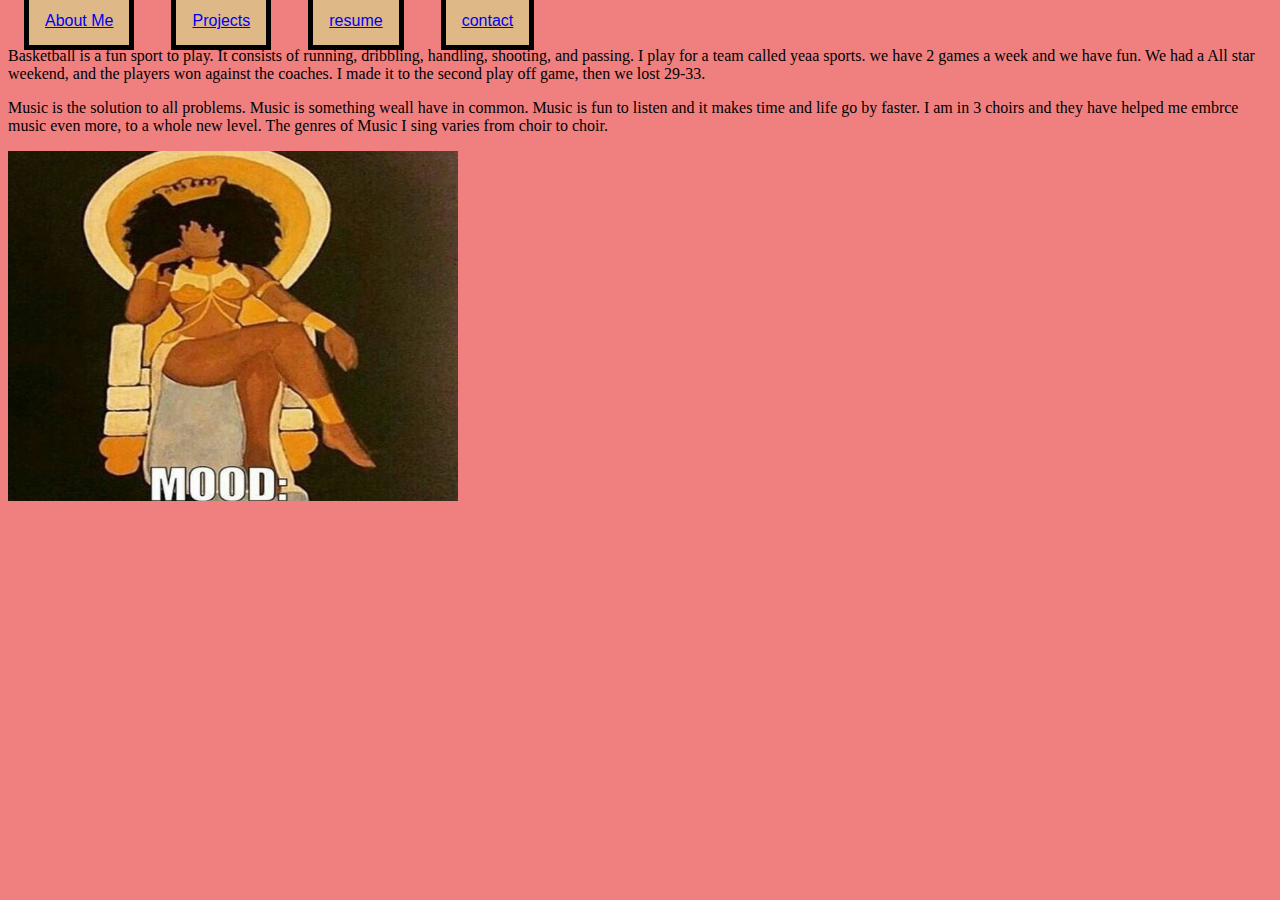
<file: about.html>
<!DOCTYPE html>
<html lang="en">
<head>
    <meta charset="UTF-8">
    <meta name="viewport" content="width=device-width, initial-scale=1.0">
    <meta http-equiv="X-UA-Compatible" content="ie=edge">
    <title>Document</title>
    <link href="portfoliostyle.css" rel="stylesheet">
    <link href="https://fonts.googleapis.com/css?family=Merienda|Permanent+Marker" rel="stylesheet">

</head>
<body>
    <nav>
      <a href="about.html">About Me</a>  
      <a href="projects.html">Projects</a>
      <a href="resume.html">resume</a>
      <a href="contact.html">contact</a>
     
    </nav>
    <p id="Basketball">
        Basketball is a fun sport to play. It consists of running, dribbling, handling, shooting, 
        and passing. I play for a team called yeaa sports. we have 2 games a week and we have fun.
        We had a All star weekend, and the players won against the coaches. I made it to the 
        second play off game, then we lost 29-33. 
     </p>
     <p id="Music">
        Music is the solution to all problems. Music is something weall have in common.
        Music is fun to listen and it makes time and life go by faster. I am in 3 choirs and 
        they have helped me embrce music even more, to a whole new level. The genres of Music
        I sing varies from choir to choir.
             </p>
<aside>
    <img id="picture"src="c69c57404bb0fdbb672566ede30d32cb--natural-hair-art-black-is-beautiful.jpg" height=350px width=450px />
</aside>
</body>
</html>
</file>
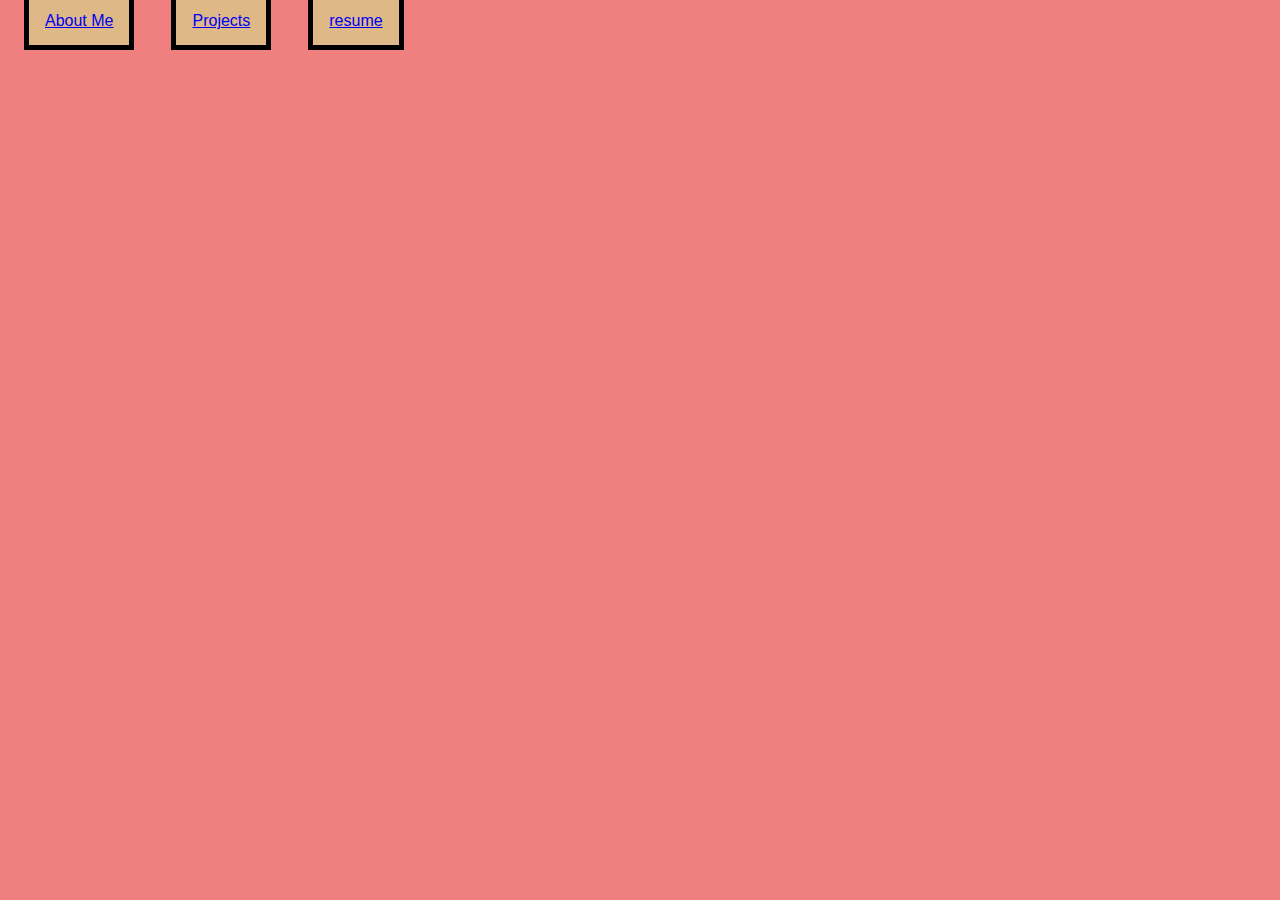
<file: contact.html>
<!DOCTYPE html>
<html lang="en">

<head>
    <meta charset="UTF-8">
    <meta name="viewport" content="width=device-width, initial-scale=1.0">
    <meta http-equiv="X-UA-Compatible" content="ie=edge">
    <!-- //TODO:  Makes sure your document title is the same as the link 
    description for each page -->
    <title>Document</title>
    <link href="portfoliostyle.css" rel="stylesheet">
    <link href="https://fonts.googleapis.com/css?family=Merienda|Permanent+Marker" rel="stylesheet">

</head>

<body>
    <nav>
        <a href="about.html">About Me</a>
        <a href="projects.html">Projects</a>
        <a href="resume.html">resume</a>
        <!-- TODO: Since all your other pages have all 4 links, you should add your contact link here too. -->
    </nav>
    <iframe src="https://docs.google.com/forms/d/e/1FAIpQLSc8Z9VWhzIOs6WO_q456j00decFjOVVHbeypagOTjk7zieZPQ/viewform?embedded=true" width="700" height="520" frameborder="0" marginheight="0" marginwidth="0">Loading...</iframe>
</body>

</html>
</file>
<file: portfoliostyle.css>
body {
    background: lightcoral;
    font-family: 'Merienda', cursive;
}

h1 {
    font-family: 'Permanent Marker', cursive;
}

#Basketball {
    font-family: cursive;
}

#Music {
    font-family: cursive
}

@keyframes appear {
    0% {
        transform: scale(0.1) rotate(0deg);
    }
    50% {
        transform: scale(1.5) rotate(180deg);
    }
    100% {
        transform: scale(1) rotate(360deg);
    }
}

#picture {
    animation-name: appear;
    animation-duration: 5s;
}

a {
    font-family: 'Raleway', sans-serif;
    font-family: 'Playfair Display', serif;
    font-family: 'Abel', sans-serif;
    width: 10%;
    padding: 1em;
    border-style: solid;
    border-color: black;
    border-width: 5px;
    margin: 1em;
    background-color: burlywood;
}

iframe {
    margin-top: 25px;
}

a:hover {
    border-color: burlywood;
    background-color: black;
}

a:visited:hover {
    color: goldenrod;
}
</file>
